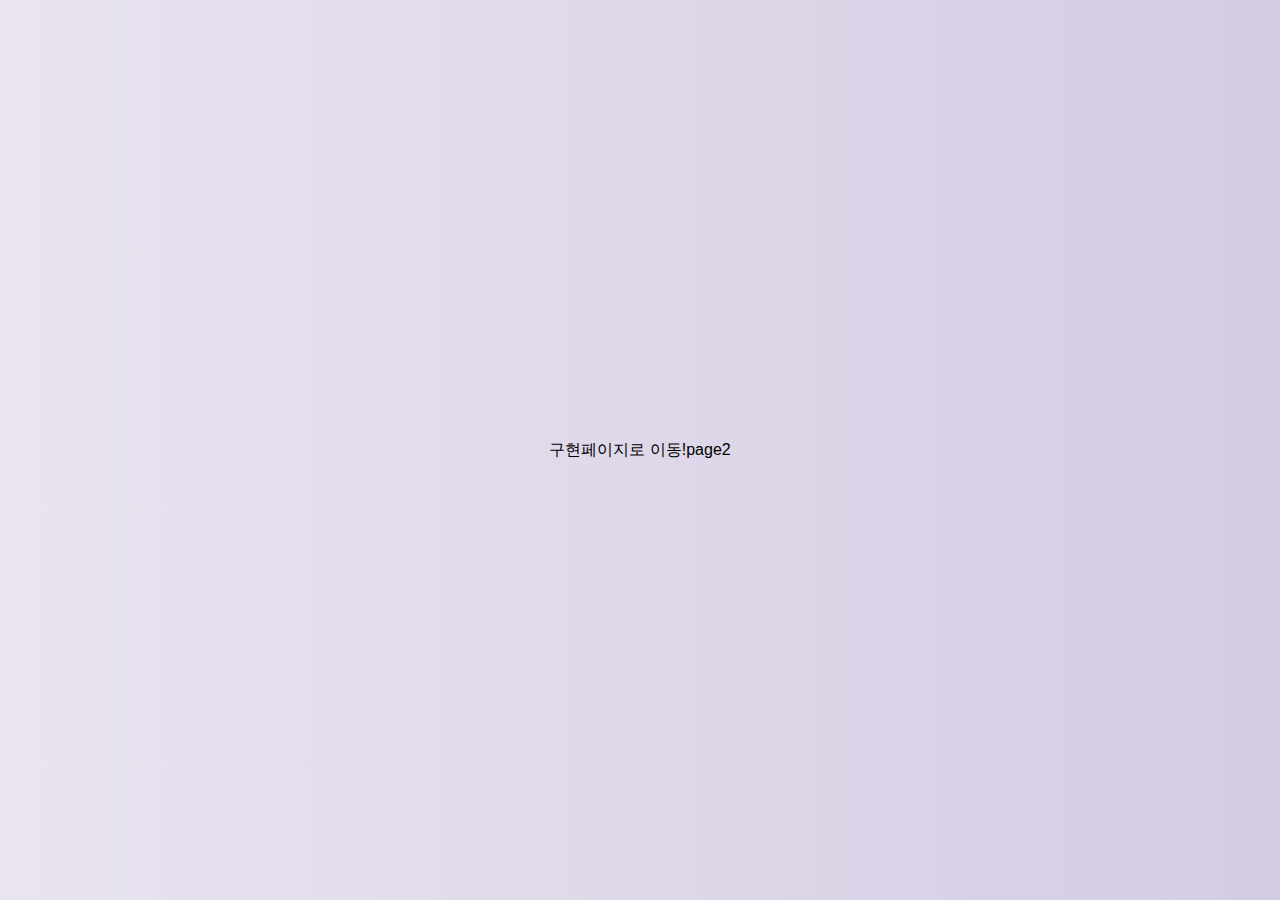
<file: 2021.2.24 까지 진행상황/ui/CheckCheck/activate.html>
<!DOCTYPE html>
<html lang='ko'>
    <head>
        <meta charset="utf-8">
        <meta name="viewport" 
        content="width=device-width,
        initial-scale=1.0"/>
        <title>Book Check</title>
        <link rel="stylesheet" href="https://cdnjs.cloudflare.com/ajax/libs/font-awesome/5.15.2/css/all.min.css"/>
        <link rel="stylesheet" href="./style_c.css"/>
        <script src="script_c.js" defer></script>
    </head>


    <body>
        구현페이지로 이동!
        <div id="result">page2</div>
    </body>
</html>
</file>
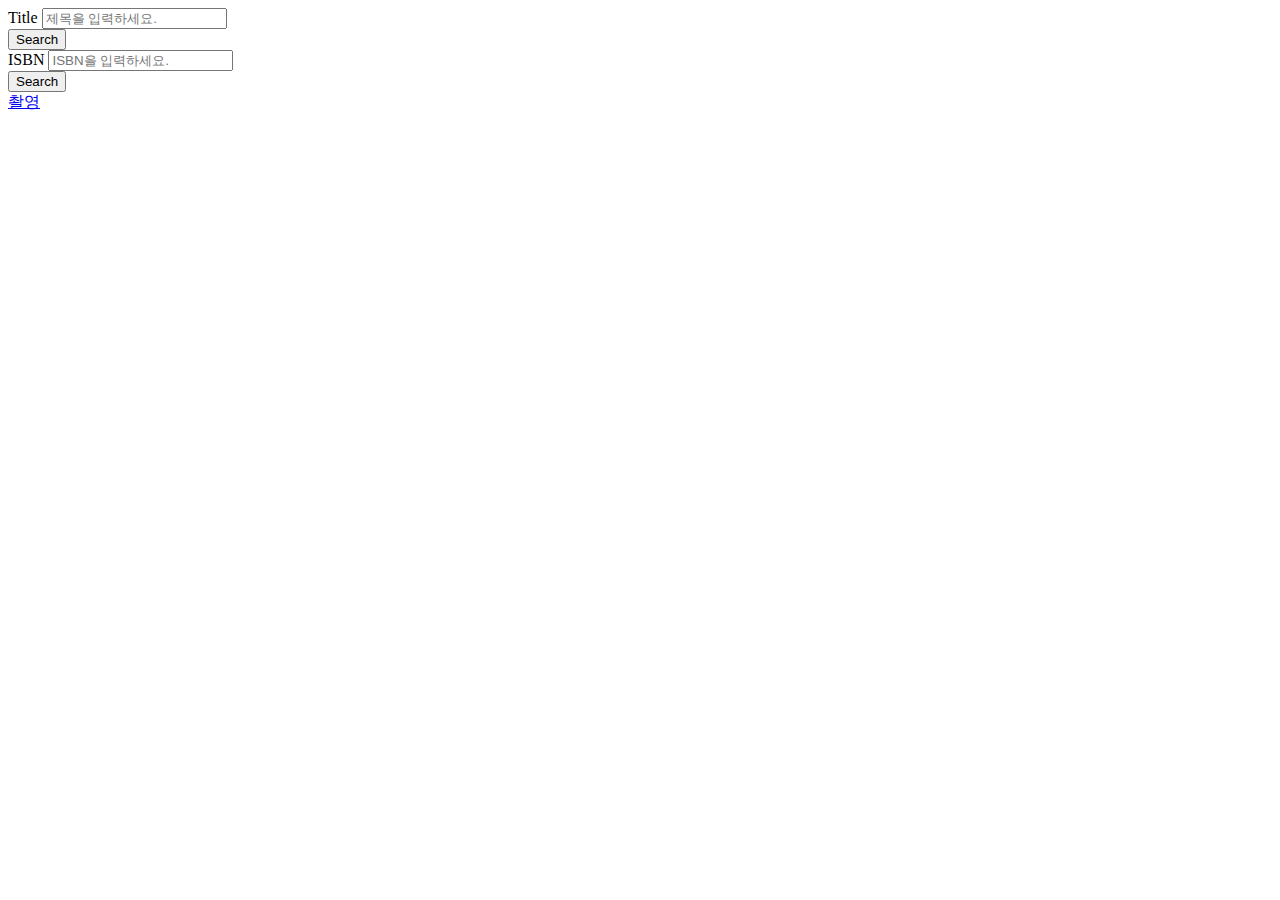
<file: 2021.4.12/flask-app/templates/searchForm.html>
<!DOCTYPE html>
<html lang="en">
<head>
    <meta charset="UTF-8">
    <meta http-equiv="X-UA-Compatible" content="IE=edge">
    <meta name="viewport" content="width=device-width, initial-scale=1.0">
    <link href="https://cdn.jsdelivr.net/npm/bootstrap@5.0.0-beta2/dist/css/bootstrap.min.css" rel="stylesheet" integrity="sha384-BmbxuPwQa2lc/FVzBcNJ7UAyJxM6wuqIj61tLrc4wSX0szH/Ev+nYRRuWlolflfl" crossorigin="anonymous">
    <title>Document</title>
    <style>
    </style>
</head>
<body>
  <div class="container mt-5">
        <form class="row g-3" method="POST" action="/book_title">
          <div class="col-auto">
            <label for="title" class="visually-hidden">Title</label>
            <input type="text" class="form-control" name="title" id="title" placeholder="제목을 입력하세요.">
          </div>
          <div class="col-auto">
            <button type="submit" class="btn btn-primary mb-3">Search</button>
          </div>
        </form>

    
        <form class="row g-3" method="POST" action="/book_isbn">
            <div class="col-auto">
              <label for="isbn" class="visually-hidden">ISBN</label>
              <input type="text" class="form-control" name="isbn" id="isbn" placeholder="ISBN을 입력하세요.">
            </div>
            <div class="col-auto">
              <button type="submit" class="btn btn-primary mb-3">Search</button>
            </div>
          </form>
    </div>

    <div class="container mt-5">
        <div class="col-auto">
            <a href="/scan" type="button" class="btn btn-primary mb-3">촬영</a>
        </div>
  </div>
</body>
</html>
</file>
<file: 2021.2.24 까지 진행상황/ui/CheckCheck/style_c.css>
*{
    box-sizing: border-box;
}
.name{    
    font-family: Verdana, Geneva, Tahoma, sans-serif;
    font-size: 14px;
    padding: 1rem;


}

body{
    background: #D3CCE3; 
    background: -webkit-linear-gradient(to right, #E9E4F0, #D3CCE3);  
    background: linear-gradient(to right, #E9E4F0, #D3CCE3); 
    


    display: flex;
    align-items: center;
    justify-content: center;
    font-family: Verdana, Geneva, Tahoma, sans-serif;
    margin:0;
    min-height: 100vh;
}

img{
    max-width: 100%;
}


.mobile-container{
    background-color: white;
    width:400px;
    box-shadow: 0 0 10px 2px #3333331A;
    border-radius: 3px;
    overflow: hidden;


}

header{
    display: flex;
    align-items: center;
    justify-content: center;
    padding: 1rem;
}

header input{
    background-color: #eee;
    border-radius: 3px;
    border: none;
    font-family: inherit;
    padding :0.5rem 1rem;
}

header button{
    background-color: transparent;
    border:none;
    color: #aaa;
    font-size: 1.5rem;
    margin-left: 10px;

}

.fav-container{
    background-color: rgb(255, 235, 211);
    padding: 0.25rem 1rem;
    text-align: center;
}

.fav-recs{ 
    display:flex;
    flex-wrap: wrap;
    justify-content: center;
    list-style-type: none;
    padding: 0;
    
}

.fav-recs li{
    width:75px;
    margin: 5px;
}

.fav-recs li img{
    border :2px solid #ffffff;
    box-shadow: 0 0 10px 2px #3333331A;
    border-radius: 50%;
    object-fit: cover;
    height : 70px;
    width : 70px;
}

.fav-recs li span{

    font-size : 0.9rem;
}

.rec{
    border-radius: 3px;
    box-shadow: 0 0 10px 2px #3333331A;
    margin:1.5rem;
    overflow: hidden;
}

.rec-header{
    position:  relative;
}


.rec-header .random{
    position: absolute;
    top :  1rem;
    background-color: #fff;
    padding: 0.25rem 1rem;
    border-top-right-radius: 3px;
    border-bottom-right-radius: 3px;
}


.rec-header img{
    object-fit: cover;
    height:250px;
    width: 100%;
}


.rec-place{
    display: flex;
    align-items: center;
    justify-content: space-between;
    padding: 1rem;
}

.rec-place h4{
    margin: 0;
}


.rec-place .fav-btn{
    border: none;
    color: black;
    background-color: transparent;
    cursor: pointer;
    font-size: 1.2rem;

}
</file>
